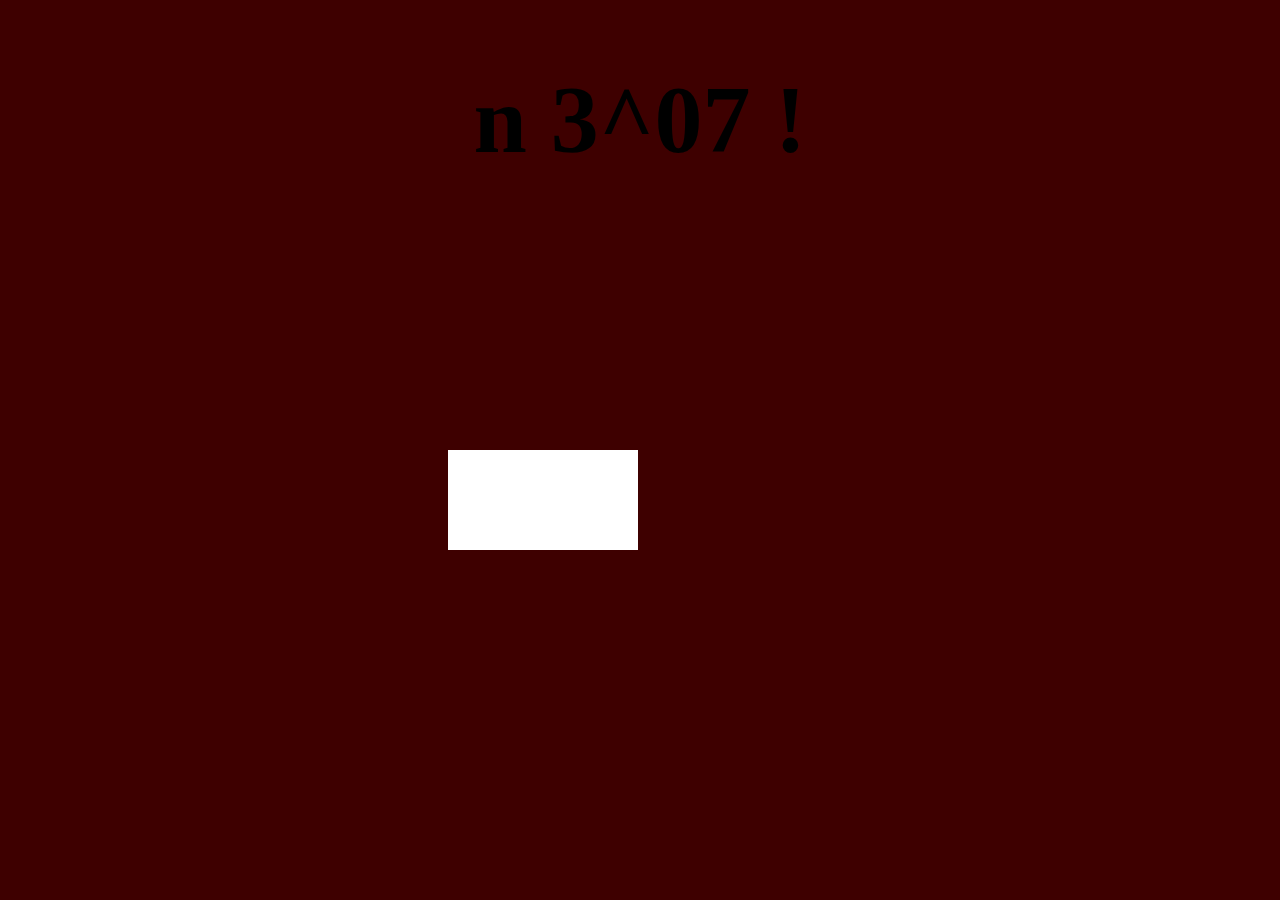
<file: Index.html>
<!DOCTYPE html>
<html lang="en">
<head>
    <meta charset="UTF-8">
    <meta name="viewport" content="width=device-width, initial-scale=1.0">
    <title>Make It Love</title>

    <link rel="stylesheet" href="style.css">
</head>
<body>
    <div class="heart"></div>
    <h1 class="h1">n 3^07 !</h1>
    <h2 style= "position: absolute;" Coba Balik Layar Kamu </h2>
</body>
</html>
</file>
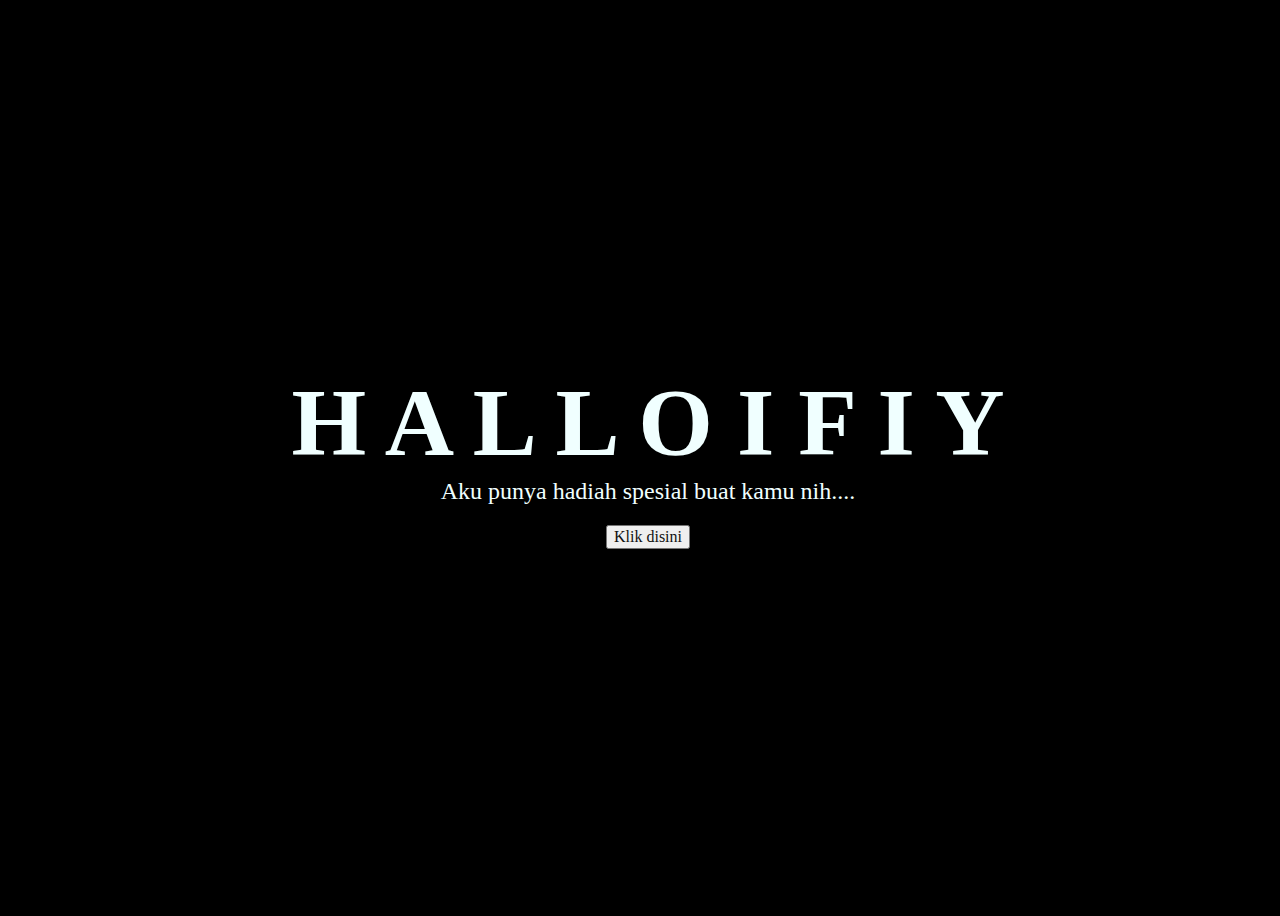
<file: Klik Yang Ini.html>
<!DOCTYPE html>
<html lang="en">
<head>
    <meta charset="UTF-8">
    <meta http-equiv="X-UA-Compatible" content="IE=edge">
    <meta name="viewport" content="width=device-width, initial-scale=1.0">
    <link rel="stylesheet" href="main.css">
    <link rel="icon" href="img/flowers.png" type="image/x-icon">
    <title>For You</title>
</head>
<body>
    <div class="greetings">
    <!-- silahkan menambah kata sesuai keinginan dengan <span>text...</span -->
        <span>H</span>
        <span>A</span>
        <span>L</span>
        <span>L</span>
        <span>O</span>
        <span>I</span>
        <span>F</span>
        <span>I</span>
        <span>Y</span>
    </div>
    <div class="description">
        <span>Aku punya hadiah spesial buat kamu nih....</span>
    </div>
    <div class="button">
        <button>
            <a href="Index.html">Klik disini</a>
        </button>
        
    </div>
</body>
</html>
</file>
<file: style.css>
body {
    background: #3e0000;
    margin: 0;
    padding: 0;
}

.heart {
    width: 190px;
    height: 100px;
    position: absolute;
    top: 50%;
    left: 35%;
    background: #ff3e3e;
    transform-origin: right bottom;
    transition: 1s;

}

.heart::before{
    content: '';
    position: absolute;
    width: 100%;
    height: 100%;
    background: white;
    transition: 2s;
    transform-origin: right bottom;

}

.heart:hover{
    transform: rotate(45deg);
    border-top-left-radius: 50px;
    border-bottom-left-radius: 50px;

}

.heart:hover:before {
    transform: rotate(450deg)translateY(100px);
    border-top-left-radius: 50px;
    border-bottom-left-radius: 50px;
    background: #e22c2c;

}

::-webkit-scrollbar {
    display: none;
}


.h1 {
    font-size: 6rem;
    font-weight: 900;
    margin-bottom: 20px;
    text-align: center;

}

.h1 {
    animation: glow 2.5s ease-in-out infinite;
}

@keyframes glow{
    0%, 100%{
        color: #fff;
        text-shadow: 0 0 12px #39c6d6, 0 0 50px #39c6d6, 0 0 100px #39c6d6;
    }
    10%, 90%{
        color: #111;
        text-shadow: none;
    }
}

.h1 > span:nth-child(2){
    animation-delay: .2s ;
}
.h1 > span:nth-child(3){
    animation-delay: .4s ;
}
.h1 > span:nth-child(4){
    animation-delay: .6s;
}
.h1 > span:nth-child(5){
    animation-delay: .8s;
}
</file>
<file: main.css>
*{
    font-family: 'Poppins',cursive;
}
body{
    color: azure;
    width: 100%;
    height: 100vh;
    display: flex;
    flex-direction: column;
    align-items: center;
    justify-content: center;
    background-color: black;
}
.greetings{
    font-size: 6rem;
    font-weight: 900;
}
.greetings > span{
    animation: glow 2.5s ease-in-out infinite;
}
@keyframes glow{
    0%, 100%{
        color: #fff;
        text-shadow: 0 0 12px #39c6d6, 0 0 50px #39c6d6, 0 0 100px #39c6d6;
    }
    10%, 90%{
        color: #111;
        text-shadow: none;
    }
}
.greetings > span:nth-child(2){
    animation-delay: .2s ;
}
.greetings > span:nth-child(3){
    animation-delay: .4s ;
}
.greetings > span:nth-child(4){
    animation-delay: .6s;
}
.greetings > span:nth-child(5){
    animation-delay: .8s;
}

.description{
    font-size: 1.5rem;
    margin-bottom: 20px;
}

.button a{
    text-decoration: none;
    font-size: 1rem;
    color: #111;
}

@media screen and (max-width:574px){
    .greetings{
        display: block;
        font-size: 3rem;
        font-weight: 500;
        text-align: center;
    }
    .description{
        font-size: 1rem;
    }
    
    .button a{
        font-size: .5rem;
    }
}
</file>
